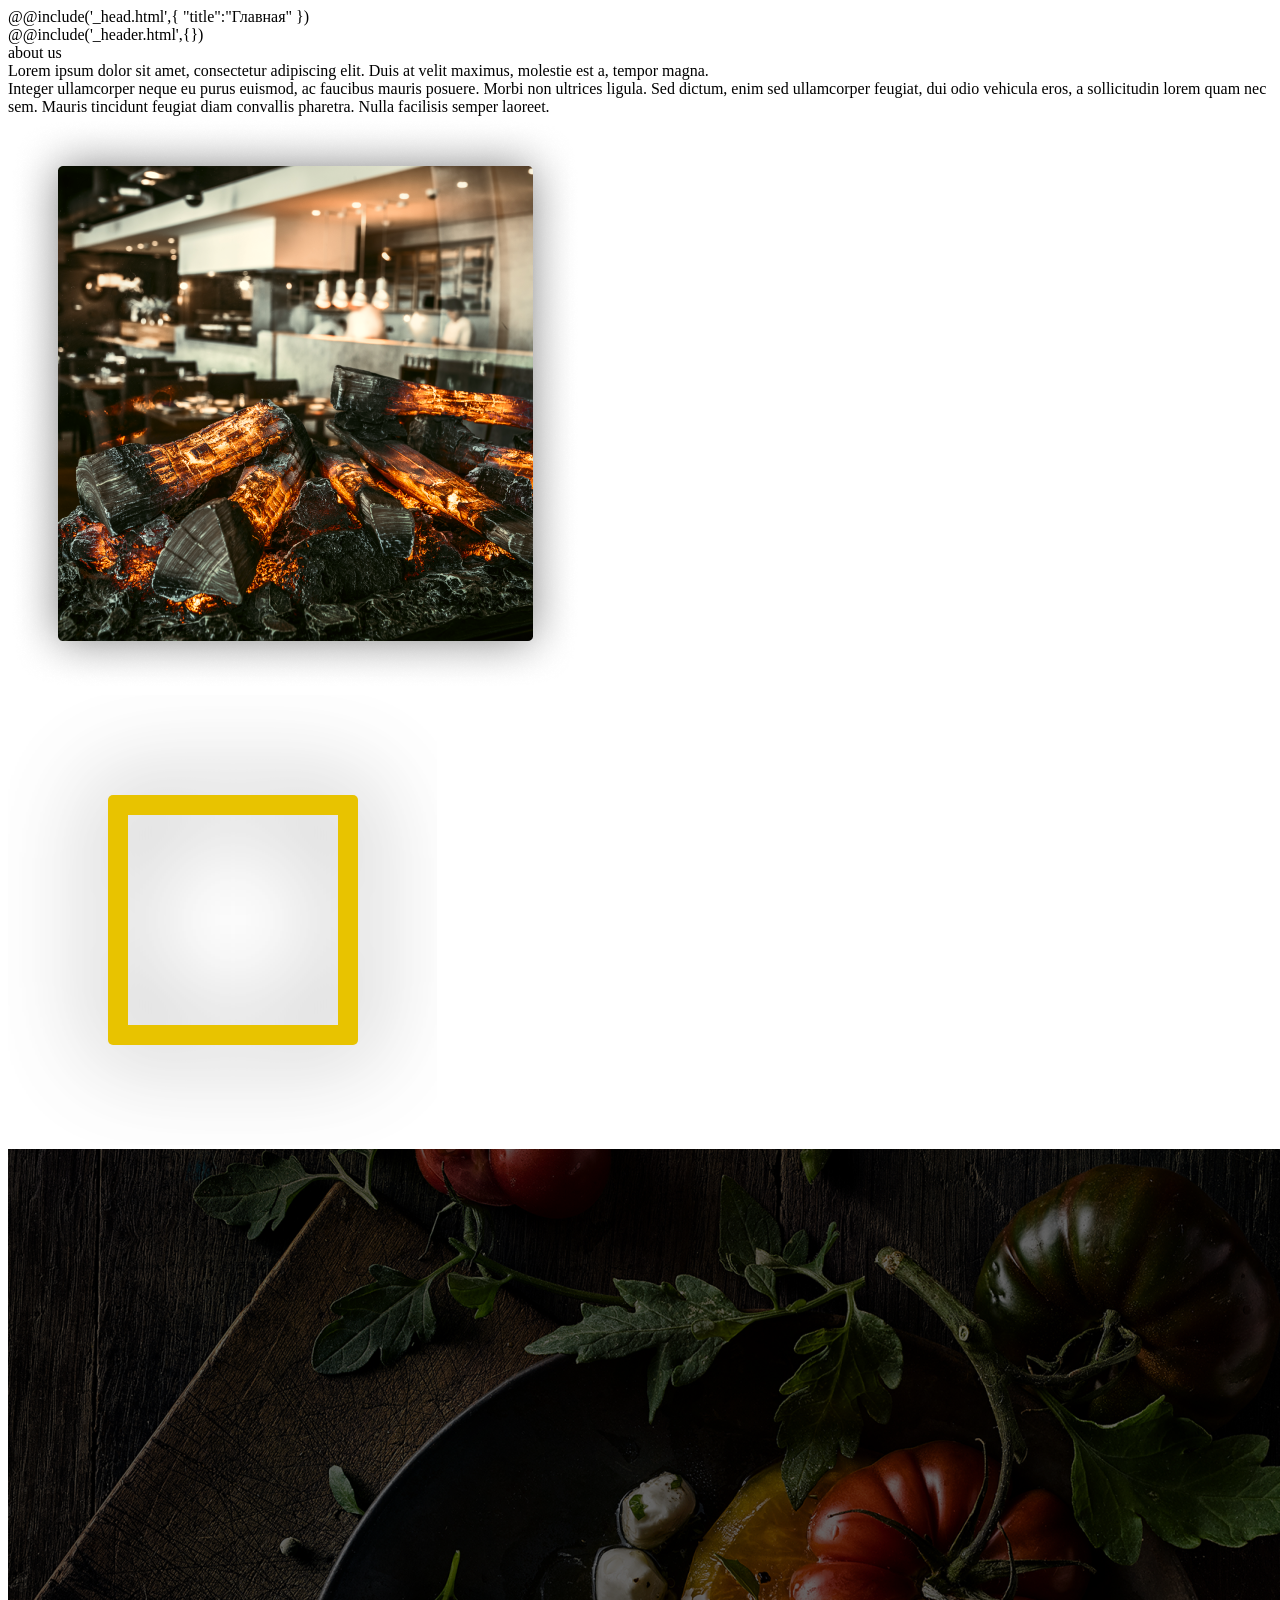
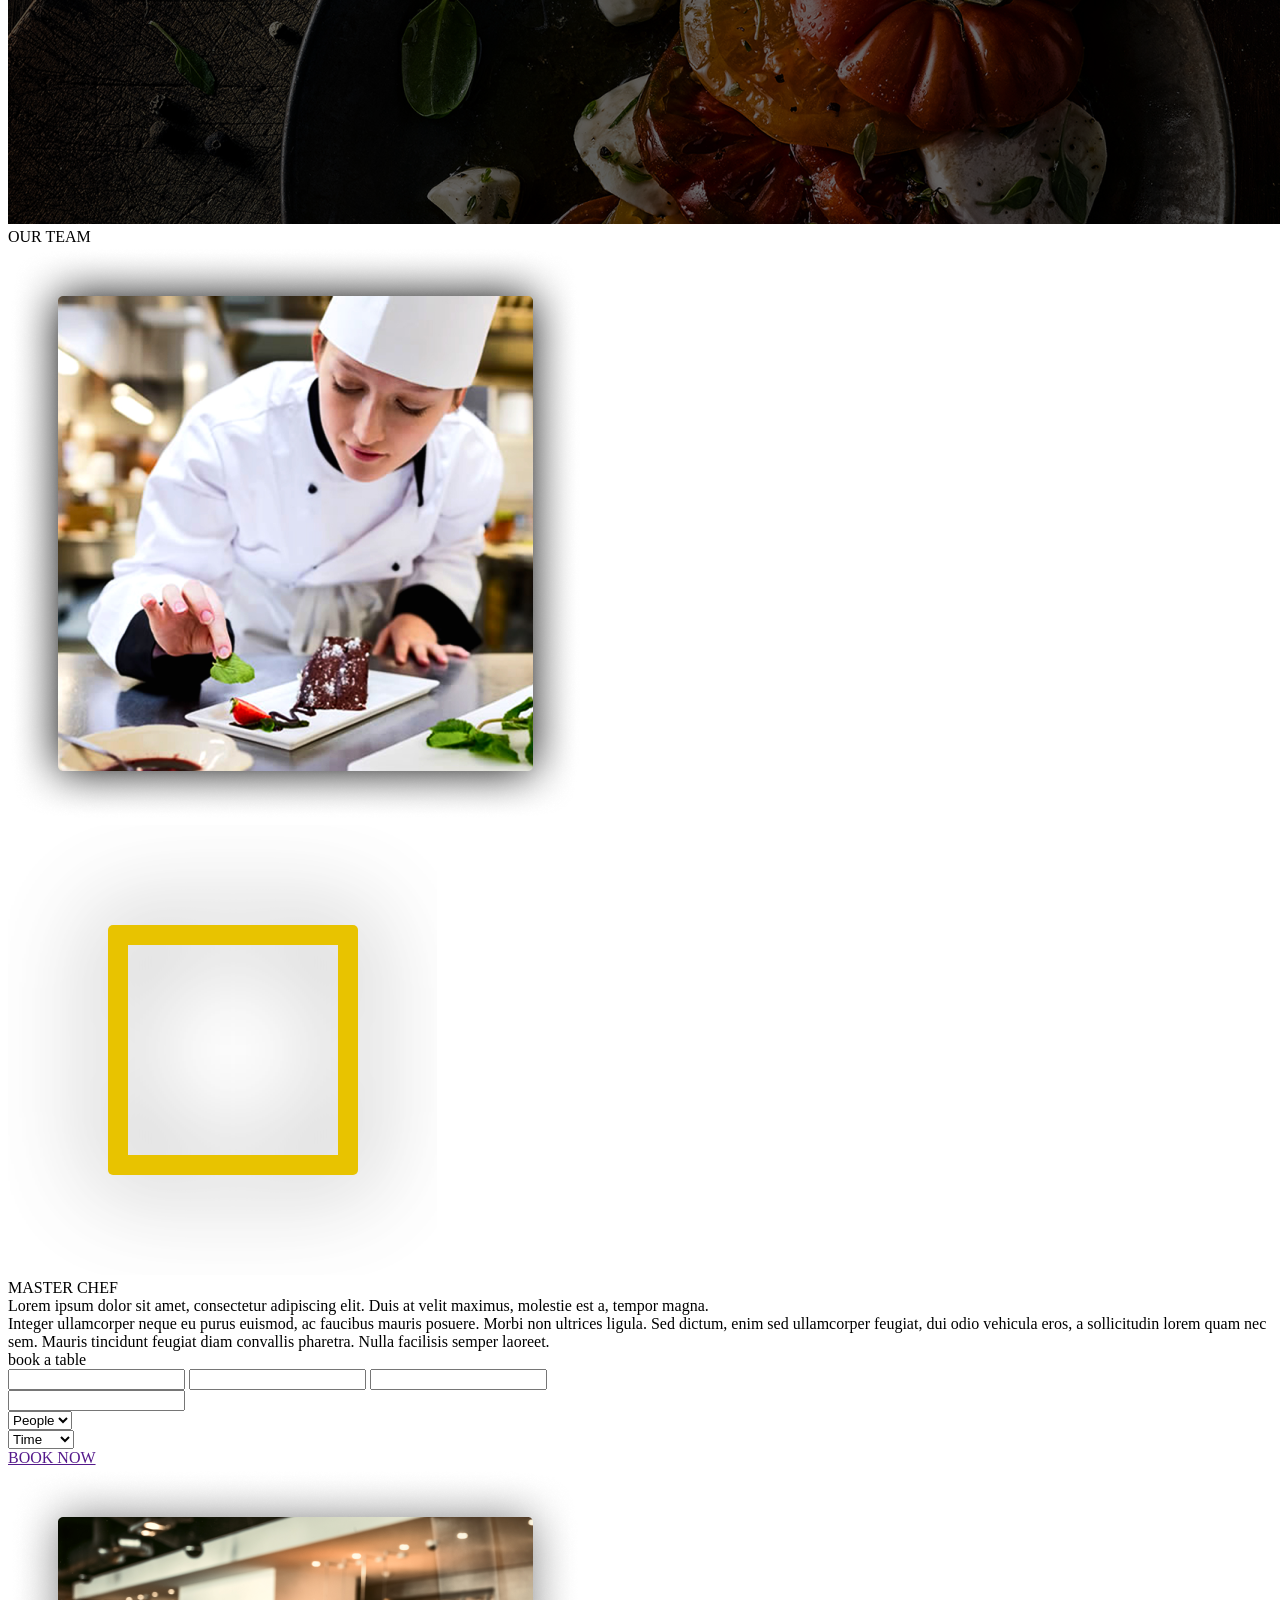
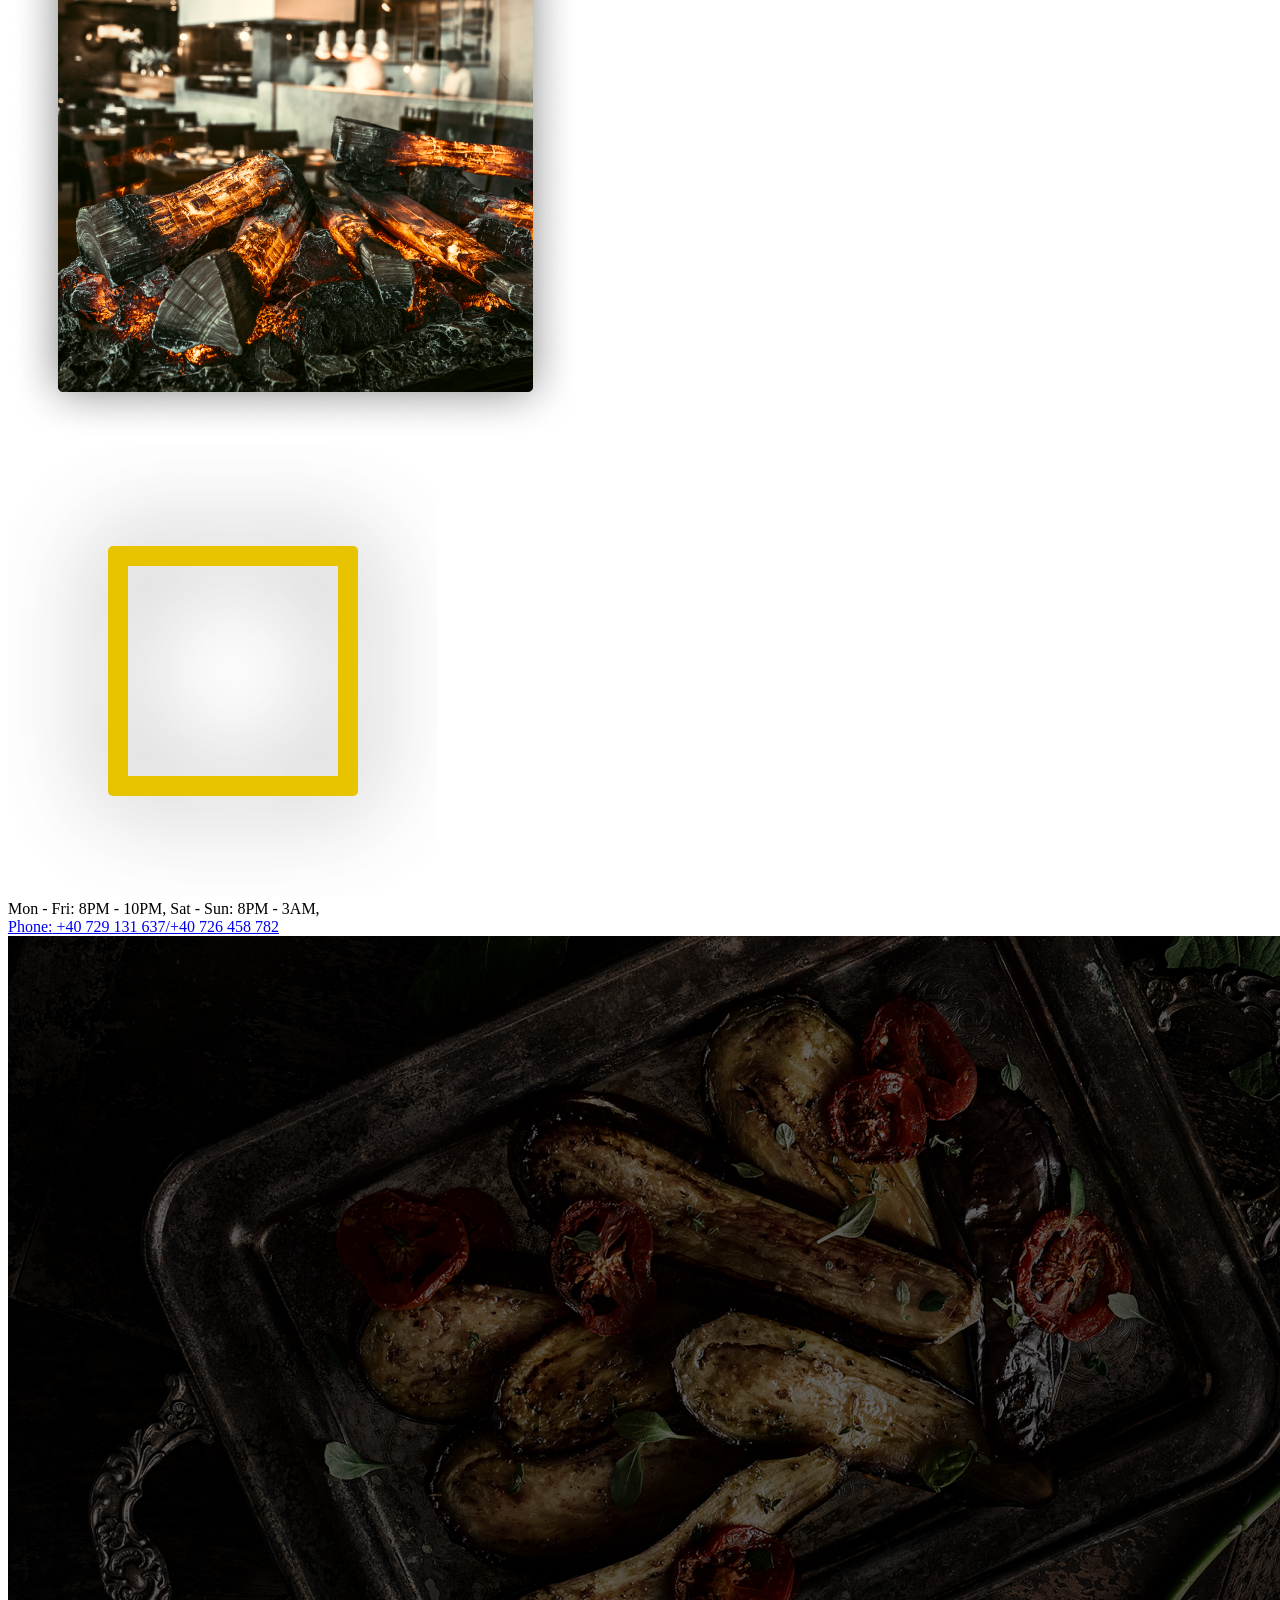
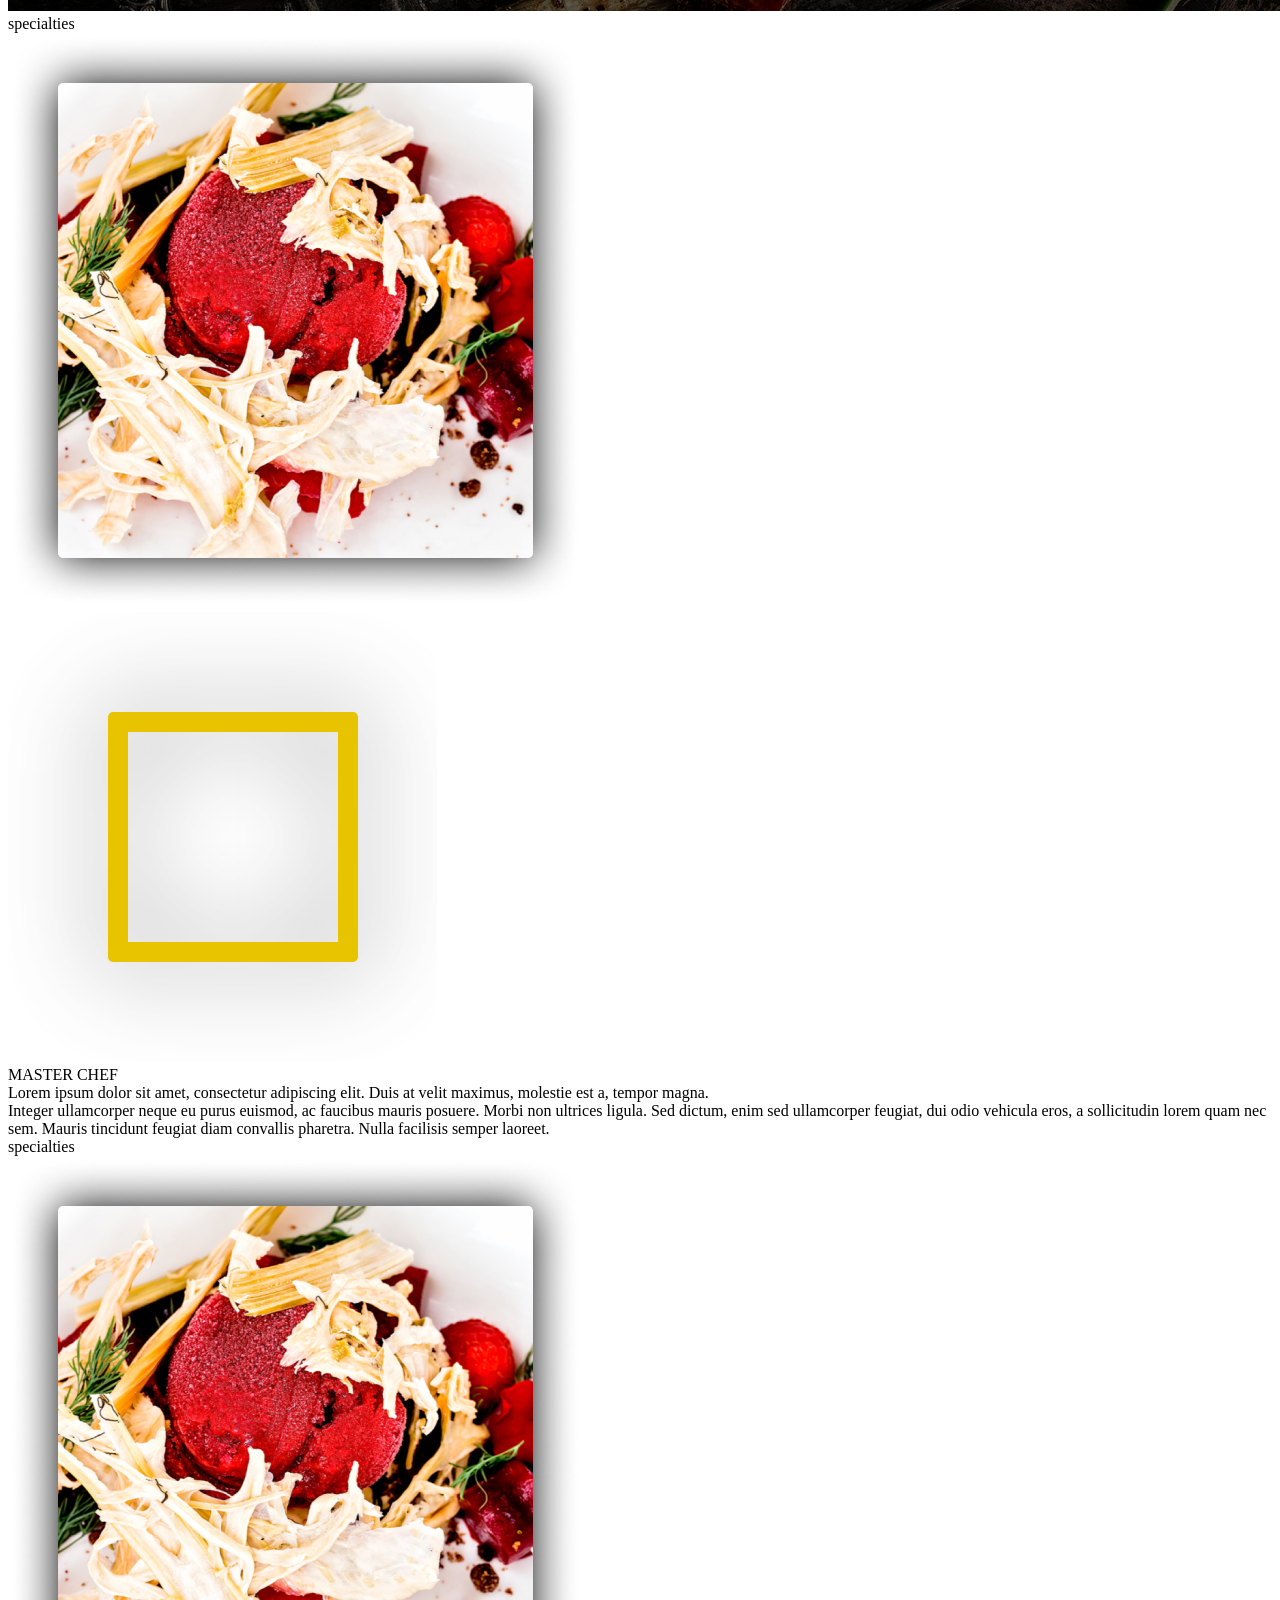
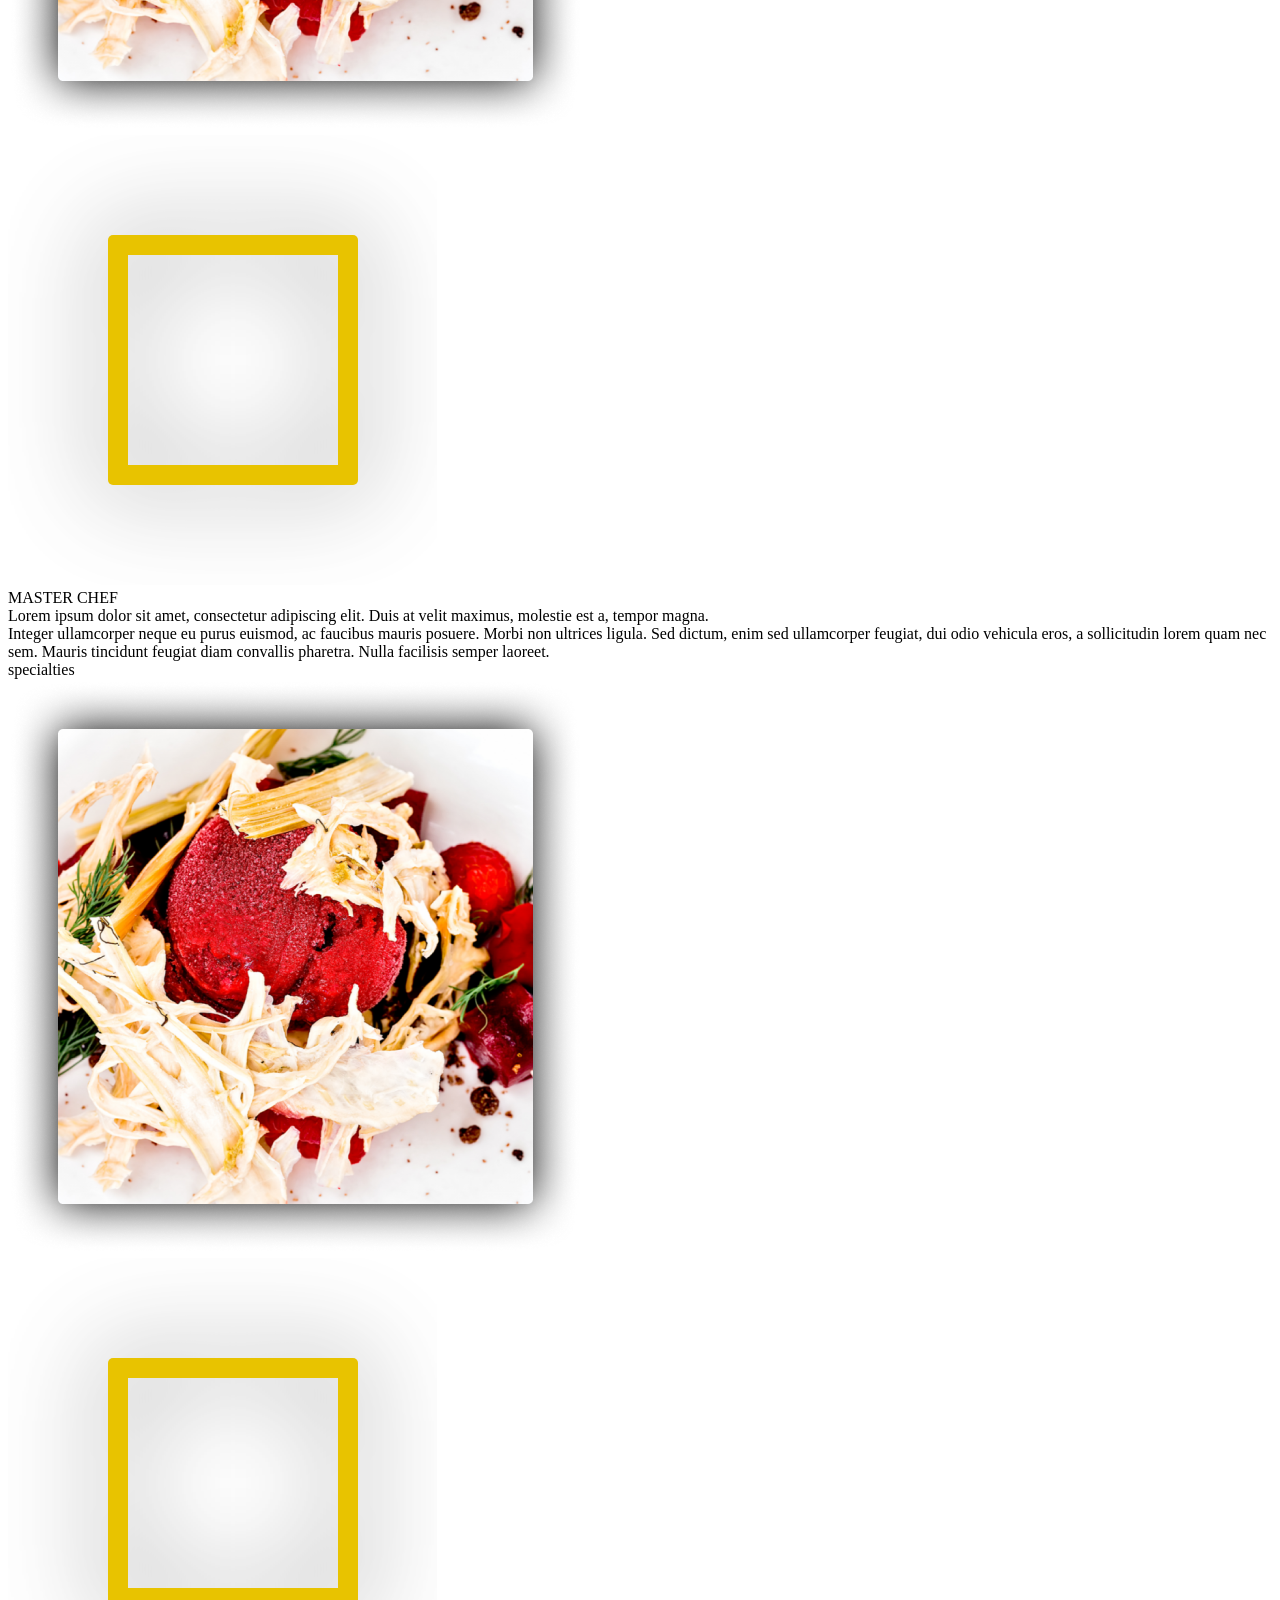
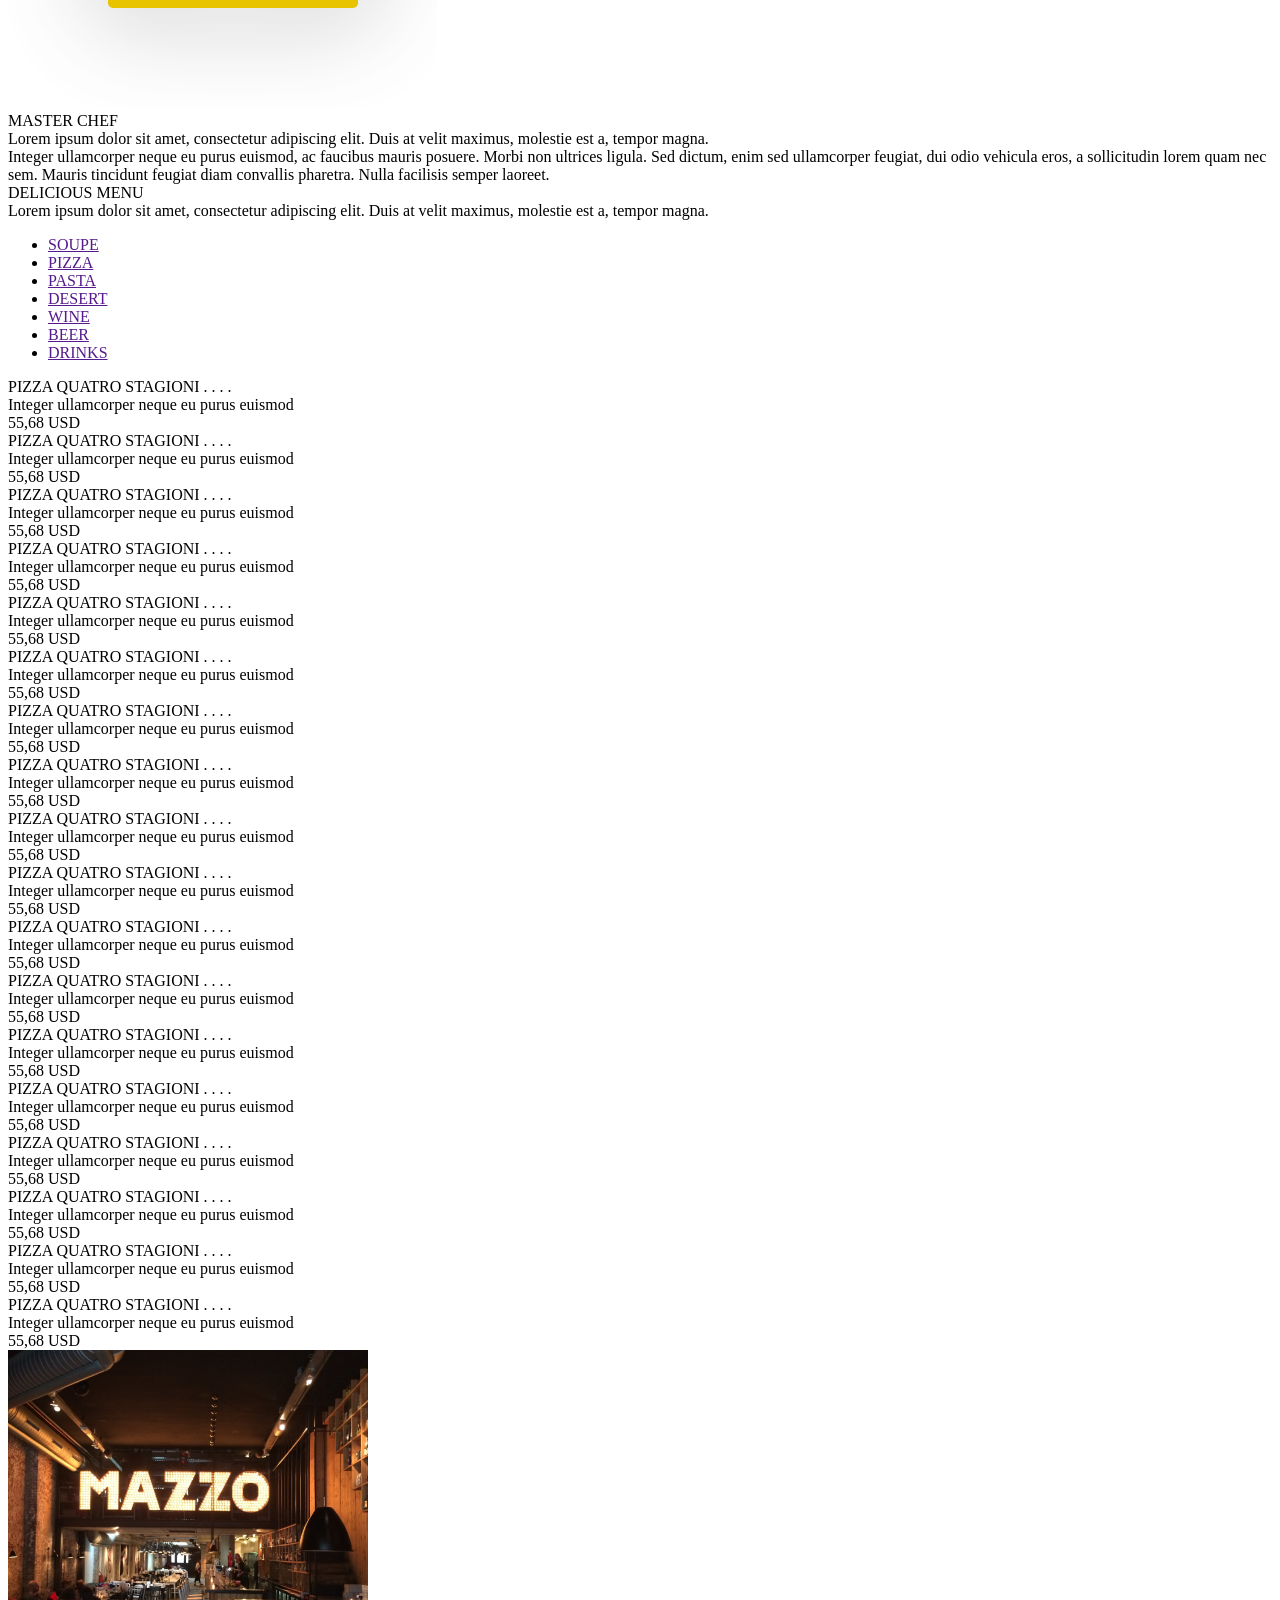
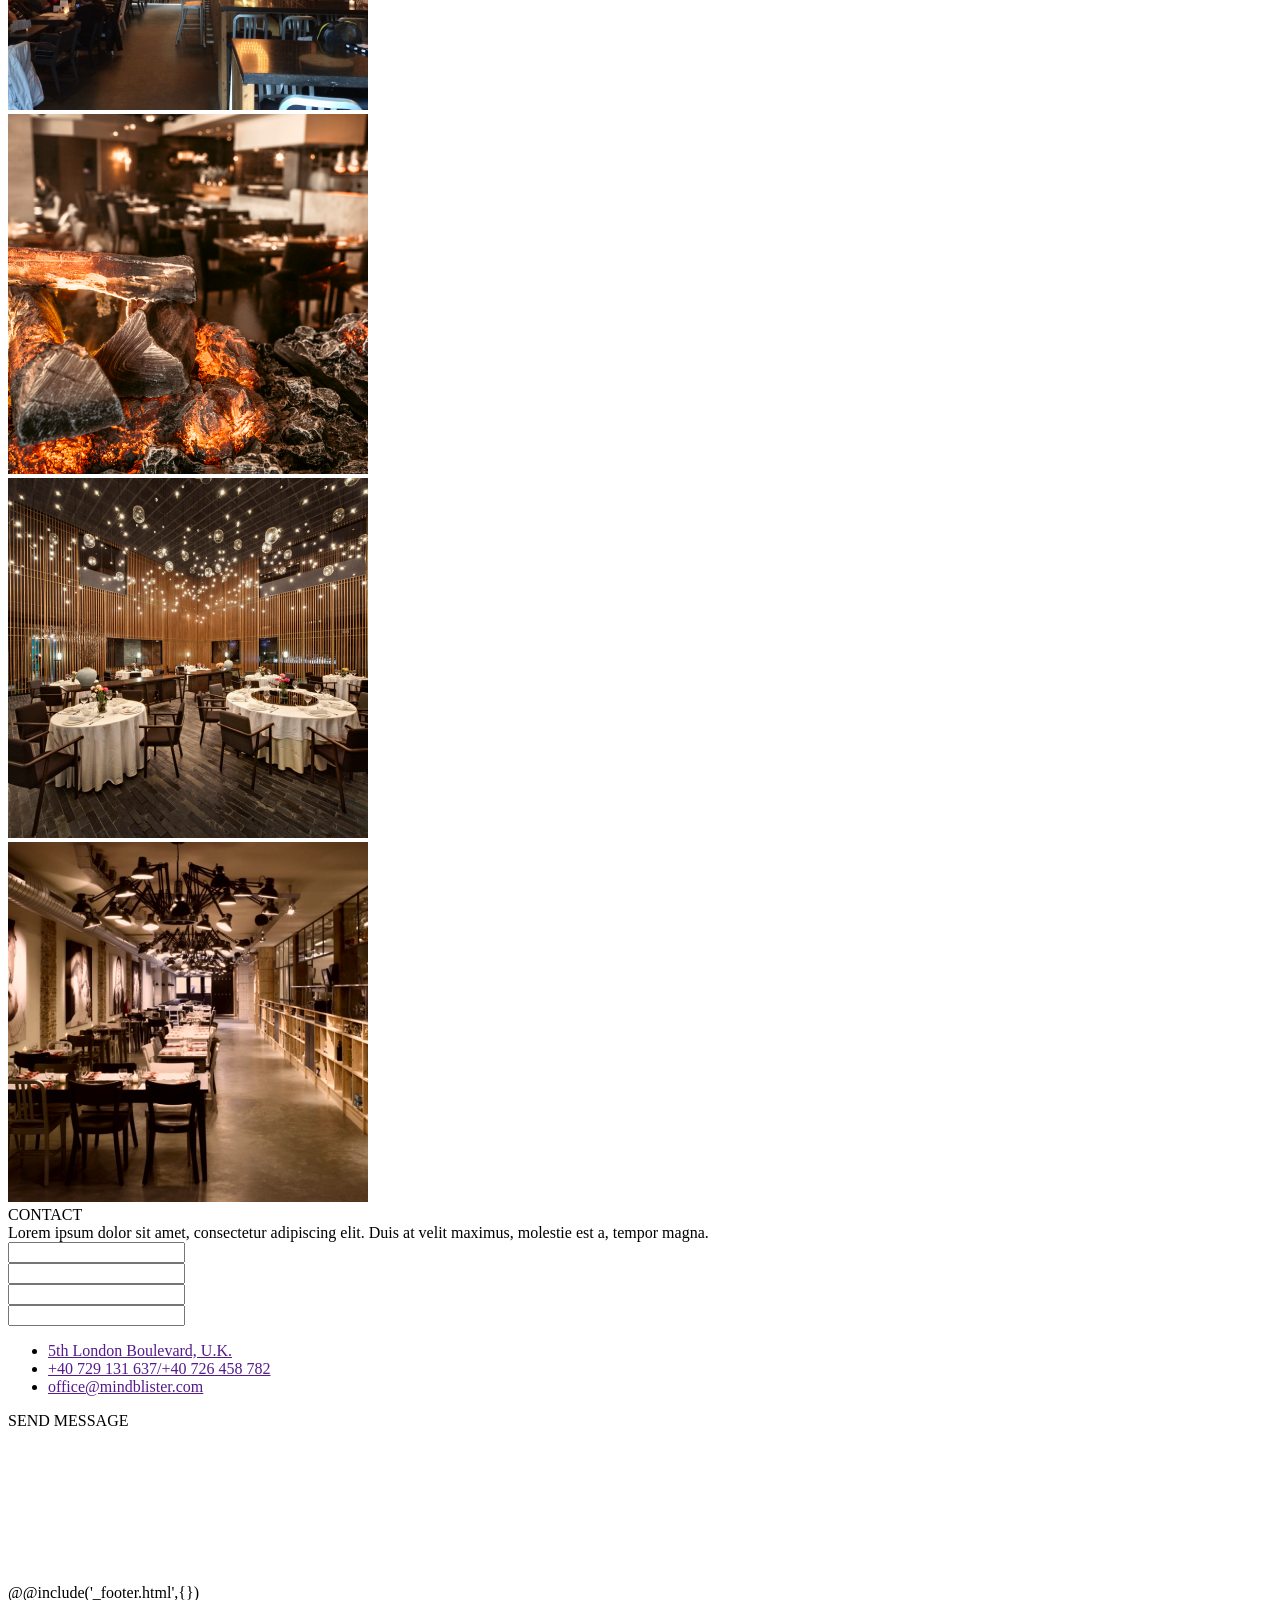
<file: #src/index.html>
<!DOCTYPE html>
<html lang="ru">
@@include('_head.html',{
"title":"Главная"
})

<body>
    <div class="wrapper">
        @@include('_header.html',{})
        <main class="page">
            <section class="about-us">
                <div class='about-us__container _container'>
                    <div class="about-us__body">
                        <div class="about-us__information">
                            <div class="about-us__title">about us</div>
                            <div class="about-us__line"></div>
                            <div class="about-us__text-bold">
                                Lorem ipsum dolor sit amet, consectetur adipiscing elit. Duis at velit maximus, molestie
                                est
                                a, tempor magna.
                            </div>
                            <div class="about-us__text">Integer ullamcorper neque eu purus euismod, ac faucibus mauris
                                posuere. Morbi non ultrices
                                ligula. Sed dictum, enim sed ullamcorper feugiat, dui odio vehicula eros, a sollicitudin
                                lorem quam nec sem. Mauris tincidunt feugiat diam convallis pharetra. Nulla facilisis
                                semper
                                laoreet.</div>
                        </div>
                        <div class="about-us__pictures">
                            <div class="about-us__image _ibg"><img src="./img/abaut/01.png" alt=""></div>
                            <div class="about-us__square square"><img src="./img/square.svg" alt=""></div>
                        </div>
                    </div>
                </div>
            </section>
            <section class="our-team">
                <div class="our-team__main">
                    <div class="our-team__bg-image _ibg">
                        <img src="./img/our-team_bg.png" alt="">
                    </div>
                    <div class='our-team__container _container'>
                        <div class="our-team__our">OUR TEAM</div>
                        <div class="our-team__content">
                            <div class="our-team__pictures">
                                <div class="our-team__image _ibg"><img src="./img/abaut/02.png" alt=""></div>
                                <div class="our-team__square square square_l"><img src="./img/square.svg" alt=""></div>
                            </div>
                            <div class="our-team__information">
                                <div class="our-team__title">MASTER CHEF</div>
                                <div class="our-team__line"></div>
                                <div class="our-team__text-bold">
                                    Lorem ipsum dolor sit amet, consectetur adipiscing elit. Duis at velit maximus,
                                    molestie
                                    est
                                    a, tempor magna.
                                </div>
                                <div class="our-team__text">Integer ullamcorper neque eu purus euismod, ac faucibus
                                    mauris
                                    posuere. Morbi non ultrices
                                    ligula. Sed dictum, enim sed ullamcorper feugiat, dui odio vehicula eros, a
                                    sollicitudin
                                    lorem quam nec sem. Mauris tincidunt feugiat diam convallis pharetra. Nulla
                                    facilisis
                                    semper
                                    laoreet.
                                </div>
                            </div>
                        </div>
                    </div>
                </div>

            </section>
            <section class="book">
                <div class='book__container _container'>
                    <div class="book__body">
                        <div class="book__form">
                            <div class="book__title">book a table</div>
                            <div class="book__line"></div>
                            <div class="book__form-body form-body">
                                <div class="form-body__column">
                                    <input class="form-body__input" autocomplete='off' type='text' name='form[]' data-error='Ошибка' data-value='Name' id=''>
                                    <input class="form-body__input" autocomplete='off' type='text' name='form[]' data-error='Ошибка' data-value='Phone' id=''>
                                    <input class="form-body__input" autocomplete='off' type='text' name='form[]' data-error='Ошибка' data-value='Date (mm/dd)' id=''>
                                </div>
                                <div class="form-body__column form-body__column_right">
                                    <input class="form-body__input" autocomplete='off' type='text' name='form[]' data-error='Ошибка' data-value='Email' id=''>
                                    <div class="form-body__select">
                                        <select>
                                            <option value="1">People</option>
                                            <option value="2">1-2</option>
                                            <option value="2">3-5</option>
                                            <option value="2">5-10</option>
                                        </select>
                                    </div>
                                    <div class="form-body__select form-body__select_l">
                                        <select>
                                            <option value="1">Time</option>
                                            <option value="2">Time_1</option>
                                            <option value="2">Time_2</option>
                                        </select>
                                    </div>
                                </div>
                            </div>
                            <div class="book__button">
                                <a href="" class="book__button btn btn_big">BOOK NOW</a>
                            </div>
                        </div>
                        <div class="book__pictures">
                            <div class="book__image _ibg"><img src="./img/abaut/01.png" alt=""></div>
                            <div class="book__square square"><img src="./img/square.svg" alt=""></div>
                        </div>

                    </div>
                    <div class="book__info">
                        <div class="book__info_text">Mon - Fri: <span>8PM - 10PM</span>, Sat - Sun: <span>8PM -
                                3AM,</span>
                        </div>
                        <a href="+40 729 131 637" class="book__info_phone">Phone:<span> +40 729 131 637/+40 726 458
                                782</span>
                        </a>
                    </div>
                </div>
            </section>
            <section class="specialties">
                <div class="specialties__main">
                    <div class="specialties__bg-image _ibg">
                        <img src="./img/specialty's-bg.png" alt="">
                    </div>
                    <div class="specialties__container swiper-container _container">
                        <!-- Additional required wrapper -->
                        <div class="specialties__wrapper swiper-wrapper">
                            <!-- Slides -->
                            <div class="specialties__skide swiper-slide">
                                <div class="specialties__nameSlaide">specialties</div>
                                <div class="specialties_content">
                                    <div class="specialties_pictures">
                                        <div class="specialties__image _ibg"><img src="./img/specialties_01.png" alt="">
                                        </div>
                                        <div class="specialties__square square square_ls"><img src="./img/square.svg" alt="">
                                        </div>
                                    </div>
                                    <div class="specialties__information">
                                        <div class="specialties__title">MASTER CHEF</div>
                                        <div class="specialties__line"></div>
                                        <div class="specialties__text-bold">
                                            Lorem ipsum dolor sit amet, consectetur adipiscing elit. Duis at velit
                                            maximus,
                                            molestie
                                            est
                                            a, tempor magna.
                                        </div>
                                        <div class="specialties__text">Integer ullamcorper neque eu purus euismod, ac
                                            faucibus
                                            mauris
                                            posuere. Morbi non ultrices
                                            ligula. Sed dictum, enim sed ullamcorper feugiat, dui odio vehicula eros, a
                                            sollicitudin
                                            lorem quam nec sem. Mauris tincidunt feugiat diam convallis pharetra. Nulla
                                            facilisis
                                            semper
                                            laoreet.
                                        </div>
                                    </div>
                                </div>
                            </div>
                            <div class="specialties__skide swiper-slide">
                                <div class="specialties__nameSlaide">specialties</div>
                                <div class="specialties_content">
                                    <div class="specialties_pictures">
                                        <div class="specialties__image"><img src="./img/specialties_01.png" alt="">
                                        </div>
                                        <div class="specialties__square square square_ls"><img src="./img/square.svg" alt="">
                                        </div>
                                    </div>
                                    <div class="specialties__information">
                                        <div class="specialties__title">MASTER CHEF</div>
                                        <div class="specialties__line"></div>
                                        <div class="specialties__text-bold">
                                            Lorem ipsum dolor sit amet, consectetur adipiscing elit. Duis at velit
                                            maximus,
                                            molestie
                                            est
                                            a, tempor magna.
                                        </div>
                                        <div class="specialties__text">Integer ullamcorper neque eu purus euismod, ac
                                            faucibus
                                            mauris
                                            posuere. Morbi non ultrices
                                            ligula. Sed dictum, enim sed ullamcorper feugiat, dui odio vehicula eros, a
                                            sollicitudin
                                            lorem quam nec sem. Mauris tincidunt feugiat diam convallis pharetra. Nulla
                                            facilisis
                                            semper
                                            laoreet.
                                        </div>
                                    </div>
                                </div>
                            </div>
                            <div class="specialties__skide swiper-slide">
                                <div class="specialties__nameSlaide">specialties</div>
                                <div class="specialties_content">
                                    <div class="specialties_pictures">
                                        <div class="specialties__image"><img src="./img/specialties_01.png" alt="">
                                        </div>
                                        <div class="specialties__square square square_ls"><img src="./img/square.svg" alt="">
                                        </div>
                                    </div>
                                    <div class="specialties__information">
                                        <div class="specialties__title">MASTER CHEF</div>
                                        <div class="specialties__line"></div>
                                        <div class="specialties__text-bold">
                                            Lorem ipsum dolor sit amet, consectetur adipiscing elit. Duis at velit
                                            maximus,
                                            molestie
                                            est
                                            a, tempor magna.
                                        </div>
                                        <div class="specialties__text">Integer ullamcorper neque eu purus euismod, ac
                                            faucibus
                                            mauris
                                            posuere. Morbi non ultrices
                                            ligula. Sed dictum, enim sed ullamcorper feugiat, dui odio vehicula eros, a
                                            sollicitudin
                                            lorem quam nec sem. Mauris tincidunt feugiat diam convallis pharetra. Nulla
                                            facilisis
                                            semper
                                            laoreet.
                                        </div>
                                    </div>
                                </div>
                            </div>

                        </div>
                        <!-- If we need pagination -->
                        <div class="swiper-pagination"></div>
                    </div>
                </div>
            </section>
            <section class="menu">
                <div class='menu__container _container'>
                    <div class="menu__wrapper">
                        <div class="menu__title">DELICIOUS MENU</div>
                        <div class="menu__line"></div>
                        <div class="menu__text">Lorem ipsum dolor sit amet, consectetur adipiscing elit. Duis at velit maximus, molestie est a, tempor magna.</div>
                        <div class="menu__choice">
                            <nav class="menu__menu-liner">
                                <ul>
                                    <li><a href="" class="menu__menu-liner-name">SOUPE</a></li>
                                    <li><a href="" class="menu__menu-liner-name">PIZZA</a></li>
                                    <li><a href="" class="menu__menu-liner-name">PASTA</a></li>
                                    <li><a href="" class="menu__menu-liner-name">DESERT</a></li>
                                    <li><a href="" class="menu__menu-liner-name">WINE</a></li>
                                    <li><a href="" class="menu__menu-liner-name">BEER</a></li>
                                    <li><a href="" class="menu__menu-liner-name menu__menu-liner-name_last">DRINKS</a></li>
                                </ul>
                            </nav>
                            <div class="menu__dishes">
                                <div class="menu__dish">
                                    <div class="menu__dish-name">
                                        <div class="menu__name-nomination">PIZZA QUATRO STAGIONI . . . .
                                        </div>
                                        <div class="menu__name-test">Integer ullamcorper neque eu purus euismod</div>
                                    </div>
                                    <div class="menu__dish-price"> 55,68 USD</div>
                                </div>
                                <div class="menu__dish">
                                    <div class="menu__dish-name">
                                        <div class="menu__name-nomination">PIZZA QUATRO STAGIONI . . . .
                                        </div>
                                        <div class="menu__name-test">Integer ullamcorper neque eu purus euismod</div>
                                    </div>
                                    <div class="menu__dish-price"> 55,68 USD</div>
                                </div>
                                <div class="menu__dish">
                                    <div class="menu__dish-name">
                                        <div class="menu__name-nomination">PIZZA QUATRO STAGIONI . . . .
                                        </div>
                                        <div class="menu__name-test">Integer ullamcorper neque eu purus euismod</div>
                                    </div>
                                    <div class="menu__dish-price"> 55,68 USD</div>
                                </div>
                                <div class="menu__dish">
                                    <div class="menu__dish-name">
                                        <div class="menu__name-nomination">PIZZA QUATRO STAGIONI . . . .
                                        </div>
                                        <div class="menu__name-test">Integer ullamcorper neque eu purus euismod</div>
                                    </div>
                                    <div class="menu__dish-price"> 55,68 USD</div>
                                </div>
                                <div class="menu__dish">
                                    <div class="menu__dish-name">
                                        <div class="menu__name-nomination">PIZZA QUATRO STAGIONI . . . .
                                        </div>
                                        <div class="menu__name-test">Integer ullamcorper neque eu purus euismod</div>
                                    </div>
                                    <div class="menu__dish-price"> 55,68 USD</div>
                                </div>
                                <div class="menu__dish">
                                    <div class="menu__dish-name">
                                        <div class="menu__name-nomination">PIZZA QUATRO STAGIONI . . . .
                                        </div>
                                        <div class="menu__name-test">Integer ullamcorper neque eu purus euismod</div>
                                    </div>
                                    <div class="menu__dish-price"> 55,68 USD</div>
                                </div>
                                <div class="menu__dish">
                                    <div class="menu__dish-name">
                                        <div class="menu__name-nomination">PIZZA QUATRO STAGIONI . . . .
                                        </div>
                                        <div class="menu__name-test">Integer ullamcorper neque eu purus euismod</div>
                                    </div>
                                    <div class="menu__dish-price"> 55,68 USD</div>
                                </div>
                                <div class="menu__dish">
                                    <div class="menu__dish-name">
                                        <div class="menu__name-nomination">PIZZA QUATRO STAGIONI . . . .
                                        </div>
                                        <div class="menu__name-test">Integer ullamcorper neque eu purus euismod</div>
                                    </div>
                                    <div class="menu__dish-price"> 55,68 USD</div>
                                </div>
                                <div class="menu__dish">
                                    <div class="menu__dish-name">
                                        <div class="menu__name-nomination">PIZZA QUATRO STAGIONI . . . .
                                        </div>
                                        <div class="menu__name-test">Integer ullamcorper neque eu purus euismod</div>
                                    </div>
                                    <div class="menu__dish-price"> 55,68 USD</div>
                                </div>
                                <div class="menu__dish">
                                    <div class="menu__dish-name">
                                        <div class="menu__name-nomination">PIZZA QUATRO STAGIONI . . . .
                                        </div>
                                        <div class="menu__name-test">Integer ullamcorper neque eu purus euismod</div>
                                    </div>
                                    <div class="menu__dish-price"> 55,68 USD</div>
                                </div>
                                <div class="menu__dish">
                                    <div class="menu__dish-name">
                                        <div class="menu__name-nomination">PIZZA QUATRO STAGIONI . . . .
                                        </div>
                                        <div class="menu__name-test">Integer ullamcorper neque eu purus euismod</div>
                                    </div>
                                    <div class="menu__dish-price"> 55,68 USD</div>
                                </div>
                                <div class="menu__dish">
                                    <div class="menu__dish-name">
                                        <div class="menu__name-nomination">PIZZA QUATRO STAGIONI . . . .
                                        </div>
                                        <div class="menu__name-test">Integer ullamcorper neque eu purus euismod</div>
                                    </div>
                                    <div class="menu__dish-price"> 55,68 USD</div>
                                </div>
                                <div class="menu__dish">
                                    <div class="menu__dish-name">
                                        <div class="menu__name-nomination">PIZZA QUATRO STAGIONI . . . .
                                        </div>
                                        <div class="menu__name-test">Integer ullamcorper neque eu purus euismod</div>
                                    </div>
                                    <div class="menu__dish-price"> 55,68 USD</div>
                                </div>
                                <div class="menu__dish">
                                    <div class="menu__dish-name">
                                        <div class="menu__name-nomination">PIZZA QUATRO STAGIONI . . . .
                                        </div>
                                        <div class="menu__name-test">Integer ullamcorper neque eu purus euismod</div>
                                    </div>
                                    <div class="menu__dish-price"> 55,68 USD</div>
                                </div>
                                <div class="menu__dish">
                                    <div class="menu__dish-name">
                                        <div class="menu__name-nomination">PIZZA QUATRO STAGIONI . . . .
                                        </div>
                                        <div class="menu__name-test">Integer ullamcorper neque eu purus euismod</div>
                                    </div>
                                    <div class="menu__dish-price"> 55,68 USD</div>
                                </div>
                                <div class="menu__dish">
                                    <div class="menu__dish-name">
                                        <div class="menu__name-nomination">PIZZA QUATRO STAGIONI . . . .
                                        </div>
                                        <div class="menu__name-test">Integer ullamcorper neque eu purus euismod</div>
                                    </div>
                                    <div class="menu__dish-price"> 55,68 USD</div>
                                </div>
                                <div class="menu__dish">
                                    <div class="menu__dish-name">
                                        <div class="menu__name-nomination">PIZZA QUATRO STAGIONI . . . .
                                        </div>
                                        <div class="menu__name-test">Integer ullamcorper neque eu purus euismod</div>
                                    </div>
                                    <div class="menu__dish-price"> 55,68 USD</div>
                                </div>
                                <div class="menu__dish">
                                    <div class="menu__dish-name">
                                        <div class="menu__name-nomination">PIZZA QUATRO STAGIONI . . . .
                                        </div>
                                        <div class="menu__name-test">Integer ullamcorper neque eu purus euismod</div>
                                    </div>
                                    <div class="menu__dish-price"> 55,68 USD</div>
                                </div>
                            </div>
                        </div>
                    </div>
                </div>
            </section>
            <section class="photo">
                <div class="photo__wrapper">
                    <div class="photo__picture">
                        <div class="photo__image _ibg">
                            <img src="./img/photo/01.png" alt="">
                        </div>
                    </div>
                    <div class="photo__picture">
                        <div class="photo__image _ibg">
                            <img src="./img/photo/02.png" alt="">
                        </div>
                    </div>
                    <div class="photo__picture">
                        <div class="photo__image _ibg">
                            <img src="./img/photo/03.png" alt="">
                        </div>
                    </div>
                    <div class="photo__picture">
                        <div class="photo__image _ibg">
                            <img src="./img/photo/04.png" alt="">
                        </div>
                    </div>
                </div>
            </section>
            <div class="contact">
                <div class='contact__container _container'>
                    <div class="contact__wrapper">
                        <div class="contact__title">CONTACT</div>
                        <div class="contact__line"></div>
                        <div class="contact__text">Lorem ipsum dolor sit amet, consectetur adipiscing elit. Duis at velit maximus, molestie est a, tempor magna.</div>
                        <div class="contact__forms">
                            <div class="contact__form-input">
                                <div class="contact__form">

                                    <input class="form-body__input" autocomplete='off' type='text' name='form[]' data-error='Ошибка' data-value='Nume' id=''>
                                </div>
                                <div class="contact__form">
                                    <input class="form-body__input" autocomplete='off' type='text' name='form[]' data-error='Ошибка' data-value='Email' id=''>
                                </div>
                                <div class="contact__form">
                                    <input class="form-body__input" autocomplete='off' type='text' name='form[]' data-error='Ошибка' data-value='Nume' id=''>
                                </div>
                                <div class="contact__form contact__form_big">
                                    <input class="form-body__input" autocomplete='off' type='text' name='form[]' data-error='Ошибка' data-value='Message' id=''>
                                </div>
                            </div>
                            <div class="contact__links">
                                <ul>
                                    <li>
                                        <a href='' class="contact__link">
                                            <div class="contact__link_text">5th London Boulevard, U.K.</div>
                                        </a>
                                    </li>
                                    <li>
                                        <a href='' class="contact__link">
                                            <div class="contact__link_text">+40 729 131 637/+40 726 458 782</div>
                                        </a>
                                    </li>
                                    <li>
                                        <a href='' class="contact__link">
                                            <div class="contact__link_text">office@mindblister.com</div>
                                        </a>
                                    </li>
                                </ul>
                                <div class="contact__button btn btn_sb">SEND MESSAGE</div>
                            </div>
                        </div>
                    </div>
                </div>
            </div>
            <div class="map">
                <iframe
                    src="https://www.google.com/maps/embed?pb=!1m18!1m12!1m3!1d1477.3976465913124!2d-0.21438647466166708!3d51.48244711649462!2m3!1f0!2f0!3f0!3m2!1i1024!2i768!4f13.1!3m3!1m2!1s0x48760fa2c376ea1f%3A0xa1db77ac807859fa!2zMjk2QSBNdW5zdGVyIFJkLCBGdWxoYW0sIExvbmRvbiBTVzYgNkJILCDQktC10LvQuNC60L7QsdGA0LjRgtCw0L3QuNGP!5e0!3m2!1sru!2sru!4v1614692384296!5m2!1sru!2sru"
                    width="100%" height="100%" style="border:0;" allowfullscreen="" loading="lazy"></iframe>
            </div>
        </main>
        @@include('_footer.html',{})
    </div>
    @@include('_js.html',{})
</body>

</html>
</file>
